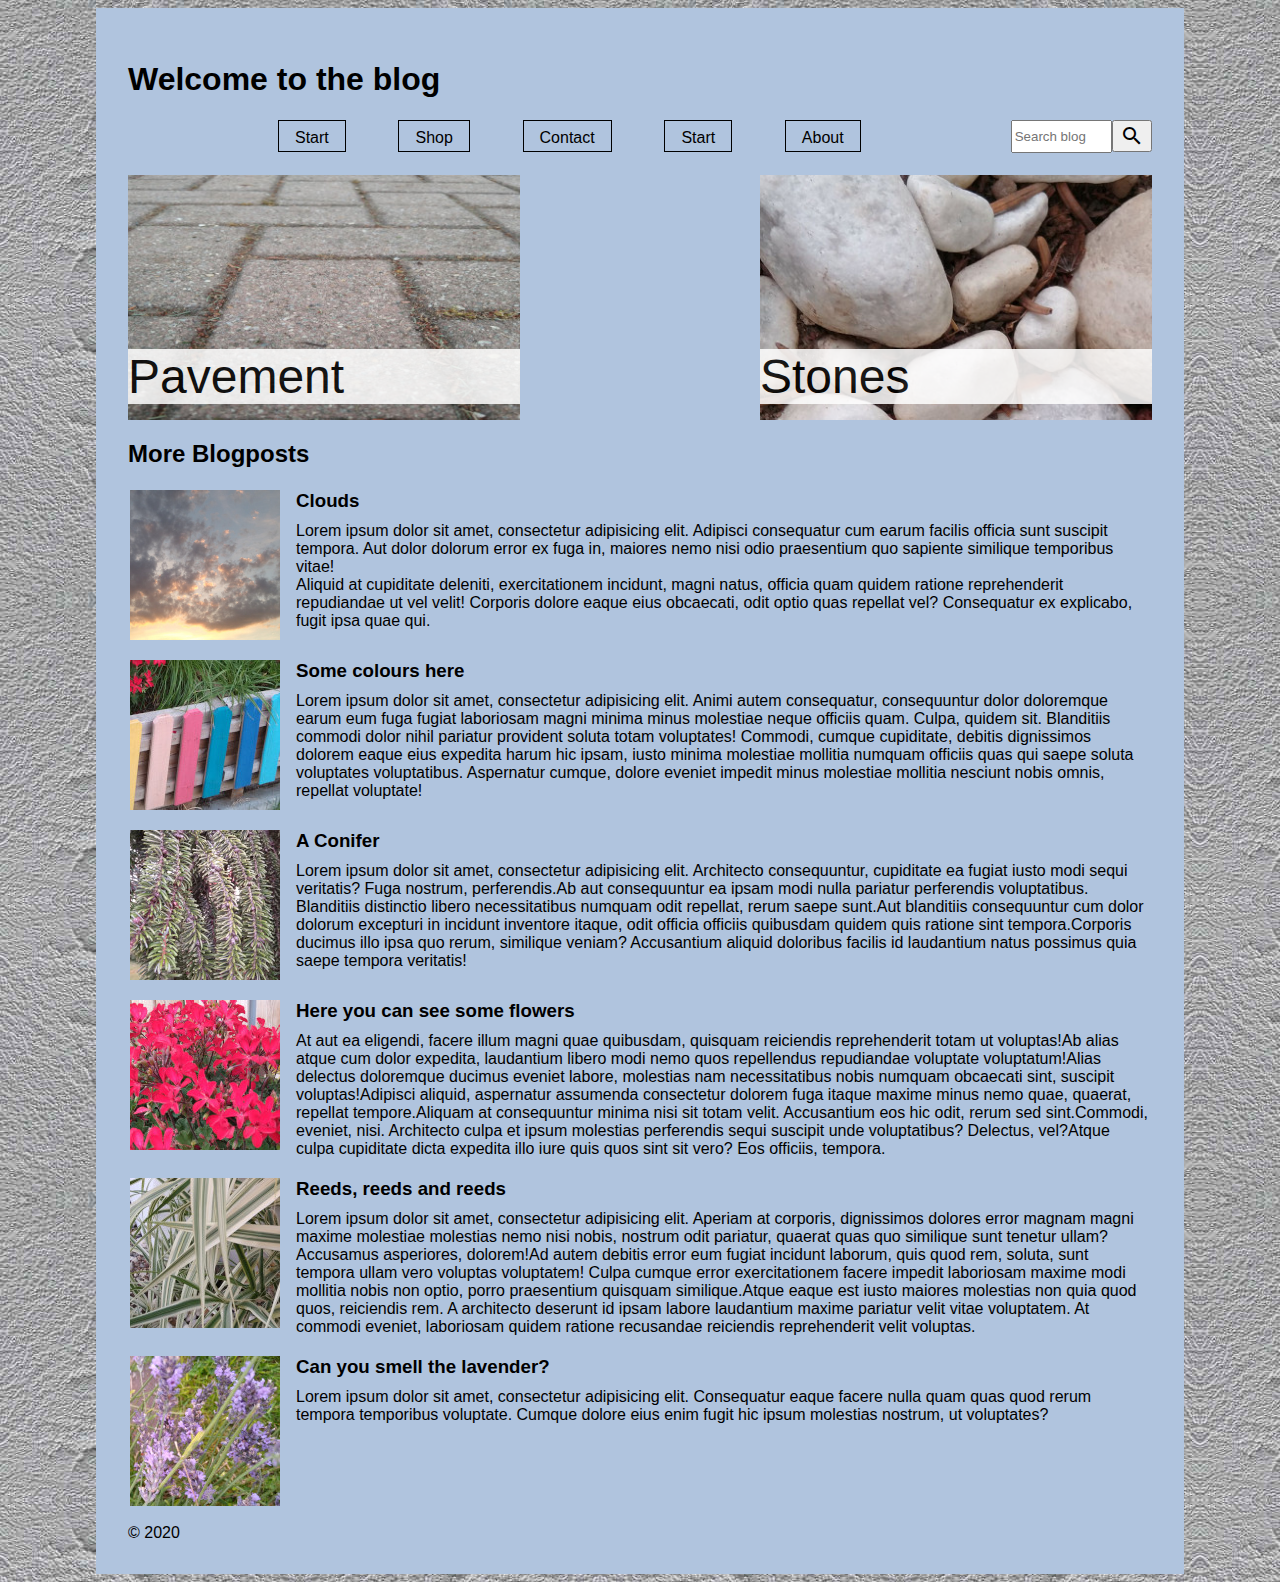
<file: index.html>
<!DOCTYPE html>
<html lang="en">
<head>
  <meta charset="UTF-8">
  <title>A Personal Blog</title>
  <link href="./css/index.css" rel="stylesheet" type="text/css">
  <link href="https://fonts.googleapis.com/icon?family=Material+Icons" rel="stylesheet">
  <meta content="width=device-width, initial-scale=1.0" name="viewport">
</head>
<body>
<div id="content-box">
  <header id="header"><h1>Welcome to the blog</h1></header>
  <div id="menu-bar">
    <nav>
      <a class="button" href="index.html">Start</a>
      <a class="button" href="index.html">Shop</a>
      <a class="button" href="index.html">Contact</a>
      <a class="button" href="index.html">Start</a>
      <a class="button" href="index.html#bottom">About</a>
    </nav>
    <form id="search-box">
      <label for="search-field">Find in blog</label>
      <input class="input-field" id="search-field" name="find" placeholder="Search blog" type="text"/>
      <button class="material-icons md-18" id="search-button">search</button>
    </form>
  </div>
  <footer id="bottom">&copy; 2020</footer>
  <div id="favourites">
    <a class="card" href="./posts/pavement.html" id="card__prio1">
      <img alt="A pavement" class="card-preview" src="images/favourite-pavement02.jpg"/>
      <div class="index__favourite__text">Pavement</div>
    </a>
    <a class="card" href="./posts/pavement.html" id="card__prio3">
      <img alt="Clouds in the sky" class="card-preview" src="images/favourite-clouds02.jpg"/>
      <div class="index__favourite__text">Clouds</div>
    </a>
    <a class="card" href="404" id="card__prio2">
      <!--Yes, that href 'bug' is intentional. So we can see how unvisited links look like.-->
      <img alt="Stones" class="card-preview" src="images/favourite-stones03.jpg"/>
      <div class="index__favourite__text">Stones</div>
    </a>
  </div>
  <main id="entrylist">
    <h2>More Blogposts</h2>
    <a class="entry" href="./posts/pavement.html" id="card-replacement__prio2">
      <img alt="Clouds in the sky" class="entry__preview" src="images/favourite-stones03.jpg"/>
      <h3 class="entry__header">Stones</h3>
      <div class="entry__summary">
        Lorem ipsum dolor sit amet, consectetur adipisicing elit. Ad aliquam, aliquid architecto commodi corporis
        cumque cupiditate dicta eum iusto laudantium modi molestiae neque officia porro quo recusandae rem rerum,
        sapiente? Aliquam eius error et explicabo fugit optio veniam voluptatibus! Quam.
        <br/>Ipsam neque possimus provident sapiente? Earum, esse officia? Ab accusamus aliquam aut consequuntur
        corporis deserunt dolorum ea enim explicabo, labore natus obcaecati omnis possimus quae quidem quod tempore
        unde voluptates! Aperiam eum facilis incidunt ipsa provident sapiente tenetur unde vitae?
      </div>
    </a>
    <a class="entry" href="./posts/pavement.html" id="card-replacement__prio3">
      <img alt="Clouds in the sky" class="entry__preview" src="images/favourite-clouds02.jpg"/>
      <h3 class="entry__header">Clouds</h3>
      <div class="entry__summary">
        Lorem ipsum dolor sit amet, consectetur adipisicing elit. Adipisci consequatur cum earum facilis officia sunt
        suscipit tempora. Aut dolor dolorum error ex fuga in, maiores nemo nisi odio praesentium quo sapiente similique
        temporibus vitae!
        <br/> Aliquid at cupiditate deleniti, exercitationem incidunt, magni natus, officia quam quidem
        ratione reprehenderit repudiandae ut vel velit! Corporis dolore eaque eius obcaecati, odit optio quas repellat
        vel? Consequatur ex explicabo, fugit ipsa quae qui.
      </div>
    </a>
    <a class="entry" href="./posts/pavement.html" id="card-replacement__prio1">
      <img alt="Clouds in the sky" class="entry__preview" src="images/favourite-pavement02.jpg"/>
      <h3 class="entry__header">Pavement</h3>
      <div class="entry__summary">
        Lorem ipsum dolor sit amet, consectetur adipisicing elit. At doloribus enim fuga iste magnam modi molestias
        nobis pariatur quo sed! Aperiam cumque impedit laborum possimus praesentium quam quidem quo ratione vitae. Ab
        amet, enim eos nisi odit qui temporibus tenetur! Ab accusantium, dolores est molestiae molestias voluptate
        voluptates! Dolorum et, harum illo inventore labore nemo nulla perferendis quas sequi totam.
        <br/>Architecto dignissimos dolorum iure nemo obcaecati. Accusamus aliquid animi architecto asperiores at
        blanditiis commodi corporis culpa dolor dolorem eaque esse et harum, id illum iste labore magnam molestias nemo,
        nihil obcaecati quia quo reiciendis sequi soluta sunt ullam voluptate. Architecto blanditiis corporis cumque
        dignissimos doloremque ducimus eos ex exercitationem, expedita nulla officiis possimus quibusdam repudiandae
        rerum velit vero voluptas! Dolorem.
      </div>
    </a>
    <a class="entry" href="./posts/pavement.html">
      <img alt="Colours" class="entry__preview" src="images/overview-colors01.jpg"/>
      <h3 class="entry__header">Some colours here</h3>
      <div class="entry__summary">Lorem ipsum dolor sit amet, consectetur adipisicing elit. Animi autem consequatur,
        consequuntur dolor doloremque earum eum fuga fugiat laboriosam magni minima minus molestiae neque officiis quam.
        Culpa, quidem sit. Blanditiis commodi dolor nihil pariatur provident soluta totam voluptates! Commodi, cumque
        cupiditate, debitis dignissimos dolorem eaque eius expedita harum hic ipsam, iusto minima molestiae mollitia
        numquam officiis quas qui saepe soluta voluptates voluptatibus. Aspernatur cumque, dolore eveniet impedit minus
        molestiae mollitia nesciunt nobis omnis, repellat voluptate!
      </div>
    </a>
    <a class="entry" href="404">
      <!--Yes, that href 'bug' is intentional. So we can see how unvisited links look like.-->
      <img alt="Conifer" class="entry__preview" src="images/overview-conifer03.jpg"/>
      <h3 class="entry__header">A Conifer</h3>
      <div class="entry__summary"><span>Lorem ipsum dolor sit amet, consectetur adipisicing elit. Architecto consequuntur, cupiditate ea fugiat iusto modi sequi veritatis? Fuga nostrum, perferendis.</span><span>Ab aut consequuntur ea ipsam modi nulla pariatur perferendis voluptatibus. Blanditiis distinctio libero necessitatibus numquam odit repellat, rerum saepe sunt.</span><span>Aut blanditiis consequuntur cum dolor dolorum excepturi in incidunt inventore itaque, odit officia officiis quibusdam quidem quis ratione sint tempora.</span><span>Corporis ducimus illo ipsa quo rerum, similique veniam? Accusantium aliquid doloribus facilis id laudantium natus possimus quia saepe tempora veritatis!</span>
      </div>
    </a>
    <a class="entry" href="./posts/pavement.html">
      <img alt="Flowers" class="entry__preview" src="images/overview-flowers02.jpg"/>
      <h3 class="entry__header">Here you can see some flowers</h3>
      <div class="entry__summary"><span>At aut ea eligendi, facere illum magni quae quibusdam, quisquam reiciendis reprehenderit totam ut voluptas!</span><span>Ab alias atque cum dolor expedita, laudantium libero modi nemo quos repellendus repudiandae voluptate voluptatum!</span><span>Alias delectus doloremque ducimus eveniet labore, molestias nam necessitatibus nobis numquam obcaecati sint, suscipit voluptas!</span><span>Adipisci aliquid, aspernatur assumenda consectetur dolorem fuga itaque maxime minus nemo quae, quaerat, repellat tempore.</span><span>Aliquam at consequuntur minima nisi sit totam velit. Accusantium eos hic odit, rerum sed sint.</span><span>Commodi, eveniet, nisi. Architecto culpa et ipsum molestias perferendis sequi suscipit unde voluptatibus? Delectus, vel?</span><span>Atque culpa cupiditate dicta expedita illo iure quis quos sint sit vero? Eos officiis, tempora.</span>
      </div>
    </a>
    <a class="entry" href="./posts/pavement.html">
      <img alt="Grass" class="entry__preview" src="images/overview-grass01.jpg"/>
      <h3 class="entry__header">Reeds, reeds and reeds</h3>
      <div class="entry__summary">
        <span>Lorem ipsum dolor sit amet, consectetur adipisicing elit. Aperiam at corporis, dignissimos dolores error magnam magni maxime molestiae molestias nemo nisi nobis, nostrum odit pariatur, quaerat quas quo similique sunt tenetur ullam? Accusamus asperiores, dolorem!</span><span>Ad autem debitis error eum fugiat incidunt laborum, quis quod rem, soluta, sunt tempora ullam vero voluptas voluptatem! Culpa cumque error exercitationem facere impedit laboriosam maxime modi mollitia nobis non optio, porro praesentium quisquam similique.</span><span>Atque eaque est iusto maiores molestias non quia quod quos, reiciendis rem. A architecto deserunt id ipsam labore laudantium maxime pariatur velit vitae voluptatem. At commodi eveniet, laboriosam quidem ratione recusandae reiciendis reprehenderit velit voluptas.</span>
      </div>
    </a>
    <a class="entry" href="./posts/pavement.html">
      <img alt="Lavender" class="entry__preview" src="images/overview-lavender03.jpg"/>
      <h3 class="entry__header">Can you smell the lavender?</h3>
      <div class="entry__summary">
        Lorem ipsum dolor sit amet, consectetur adipisicing elit. Consequatur eaque facere nulla quam quas quod rerum
        tempora temporibus voluptate. Cumque dolore eius enim fugit hic ipsum molestias nostrum, ut voluptates?
      </div>
    </a>
  </main>
</div>
</body>
</html>
</file>
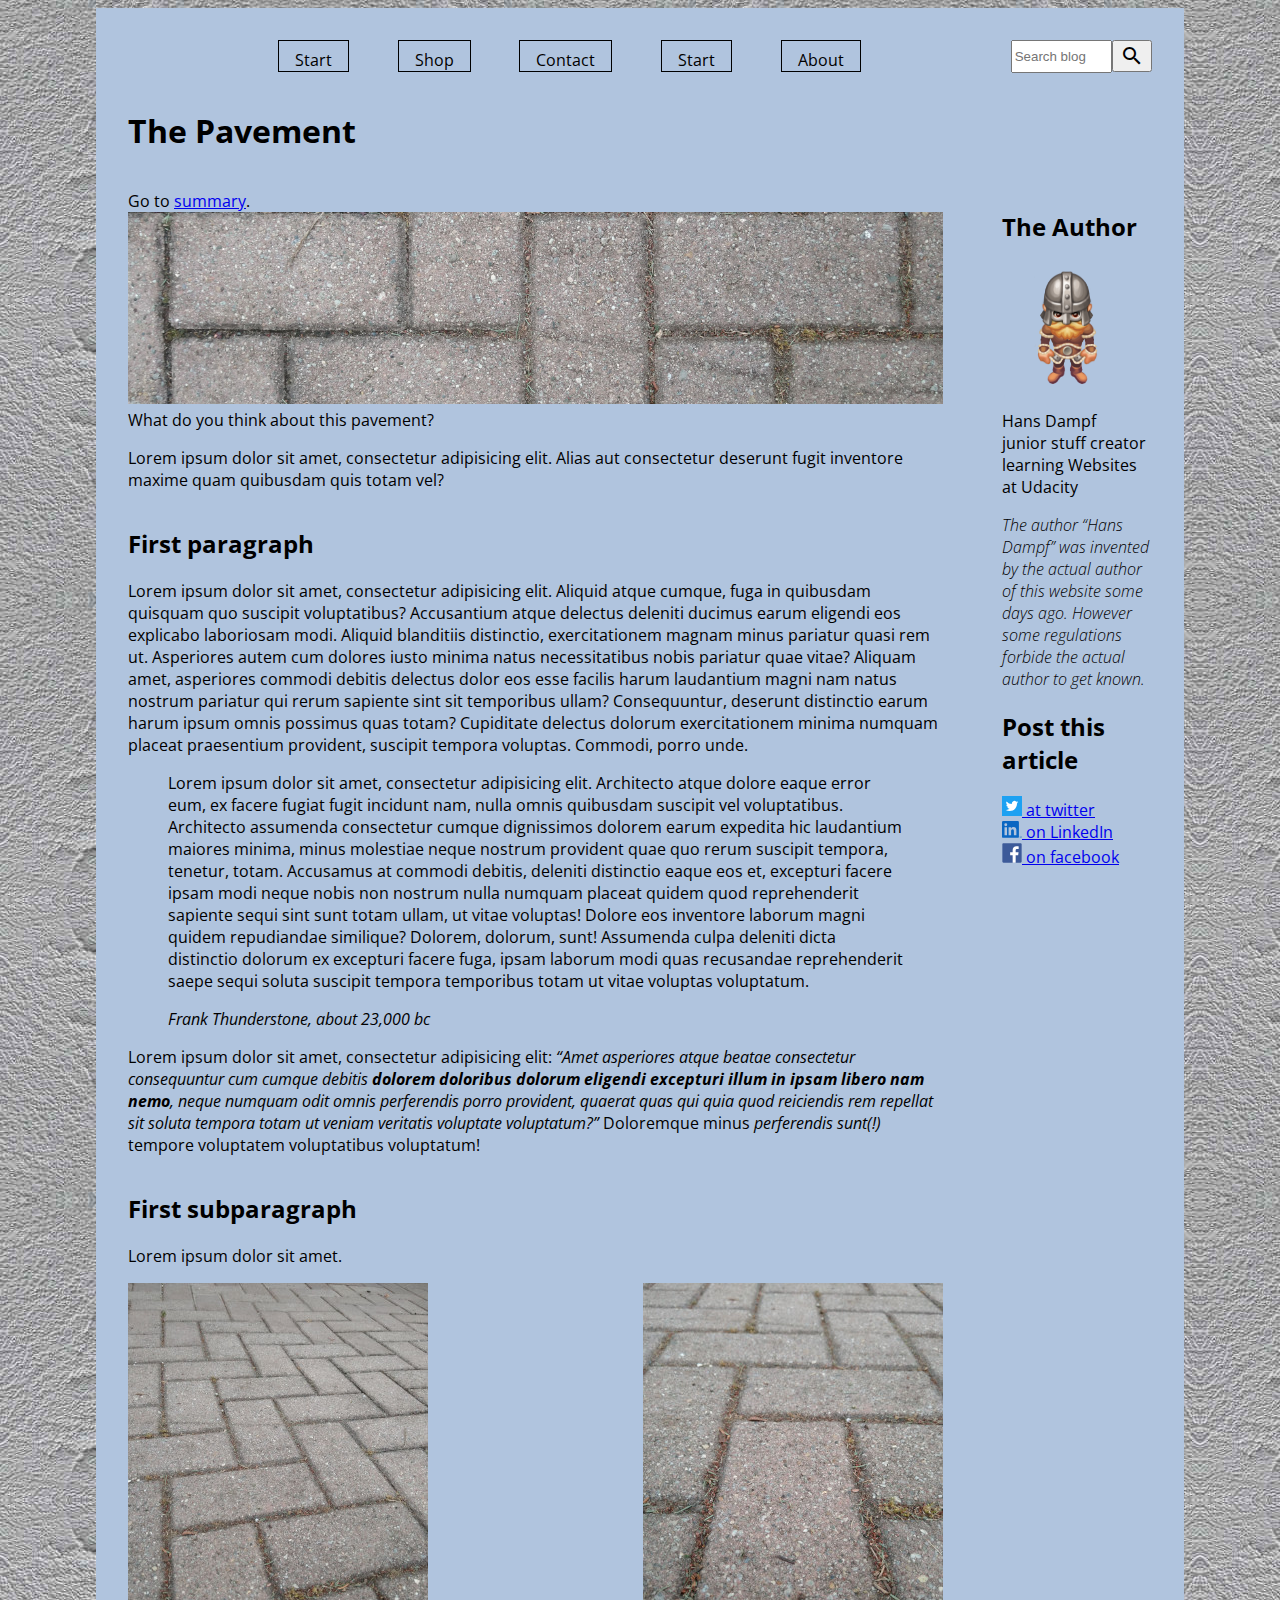
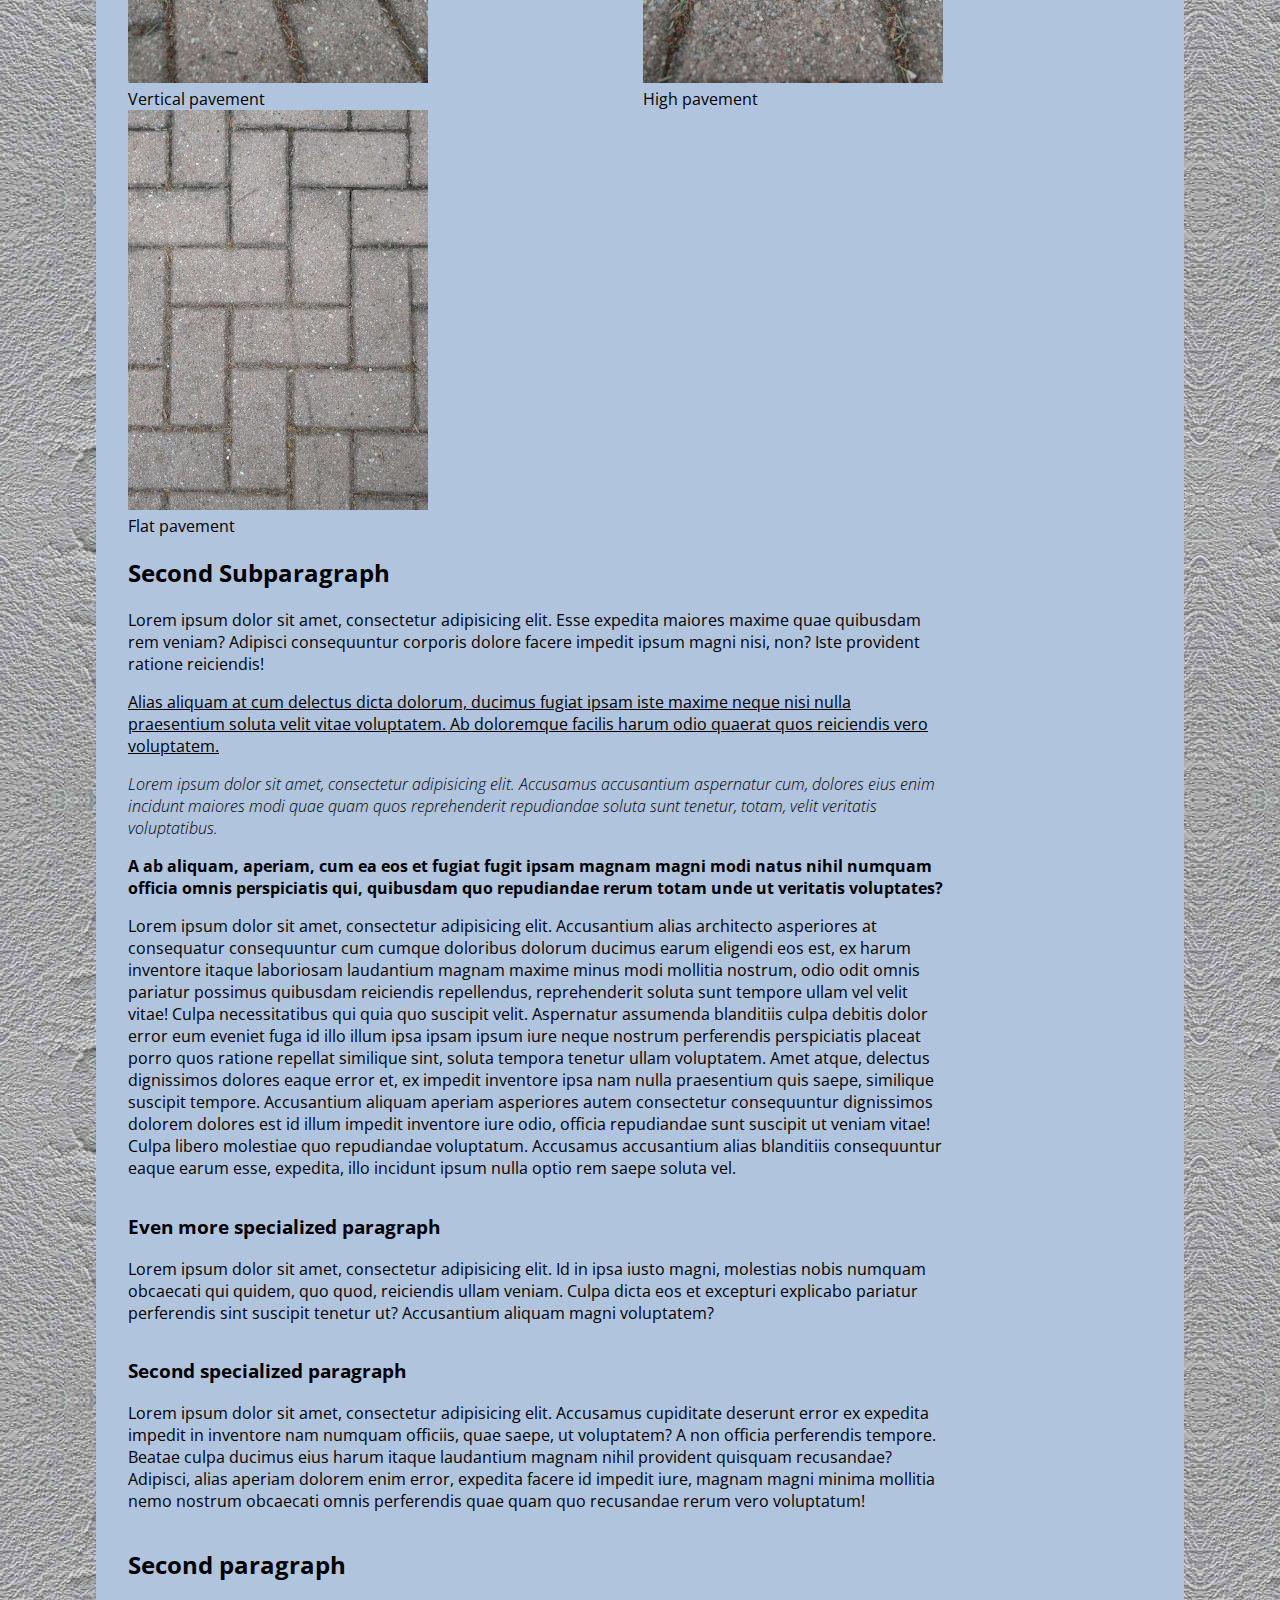
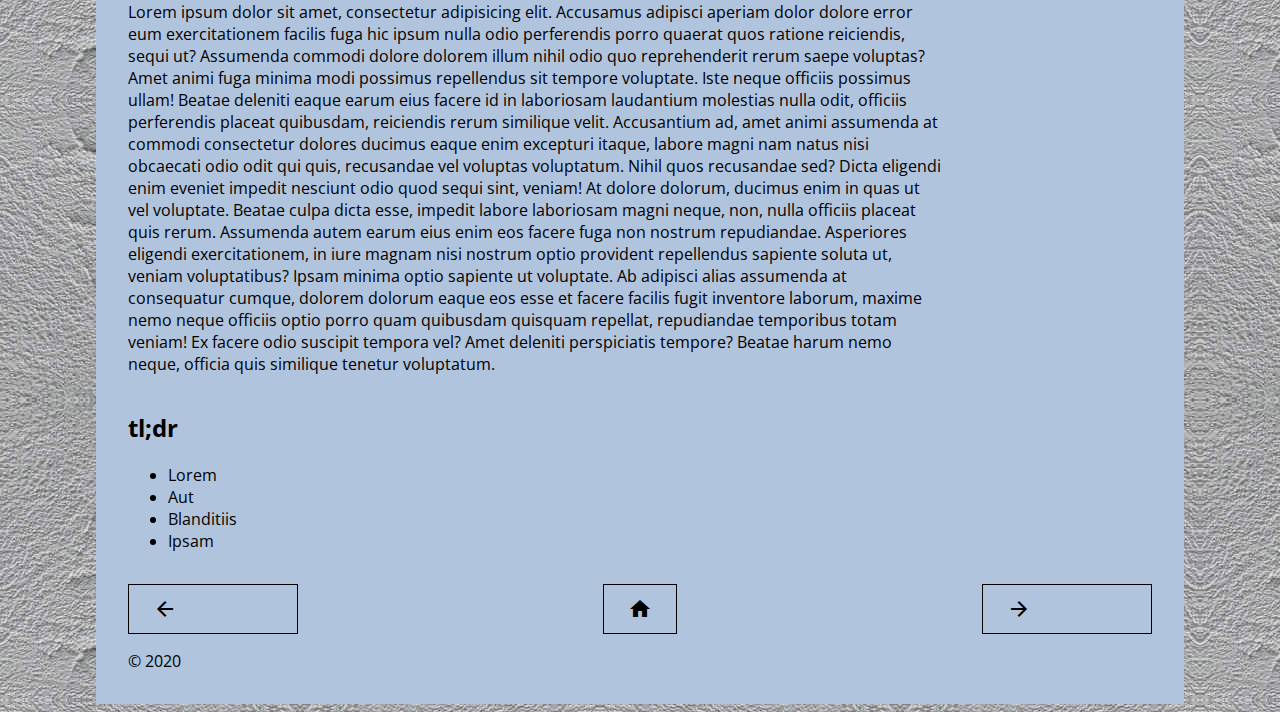
<file: posts/pavement.html>
<!DOCTYPE html>
<html lang="en">
<head>
  <meta charset="UTF-8">
  <title>A Personal Blog - Pavement</title>
  <link href="../css/blogposts.css" rel="stylesheet" type="text/css">
  <link href="https://fonts.googleapis.com/icon?family=Material+Icons" rel="stylesheet">
  <link href="https://fonts.googleapis.com/css2?family=Open+Sans:ital,wght@0,300;0,400;0,600;0,700;1,300;1,600;1,700&display=swap"
        rel="stylesheet">
  <meta content="width=device-width, initial-scale=1.0" name="viewport">
</head>
<body>
<div id="content-box">
  <header id="header"><h1>The Pavement</h1></header>
  <div id="menu-bar">
    <nav>
      <a class="button" href="../index.html">Start</a>
      <a class="button" href="../index.html">Shop</a>
      <a class="button" href="../index.html">Contact</a>
      <a class="button" href="../index.html">Start</a>
      <a class="button" href="../index.html#bottom">About</a>
    </nav>
    <form id="search-box">
      <label for="search-field">Find in blog</label>
      <input class="input-field" id="search-field" name="find" placeholder="Search blog" type="text"/>
      <button class="material-icons md-18" id="search-button">search</button>
    </form>
  </div>
  <div id="sidebar">
    <h2>The Author</h2>
    <img alt="avatar" id="avatar" src="../images/icons/Down%20Idle%20Character%204%2002.png">
    <ul id="sidebar__author--liststyle">
      <li id="author--name">Hans Dampf</li>
      <li id="author--title">junior stuff creator</li>
      <li id="author--company-school">learning Websites at Udacity</li>
    </ul>
    <p class="paragraph--em"><!--short bio--> The author <q>Hans Dampf</q> was invented by the actual author of this
      website some days ago. However some regulations forbide the actual author to get known.</p>

    <h2>Post this article</h2>
    <div id="socialmedia-icons">
      <a href="http://twitter.com/share?url=about:blank&text=Nothing%20to%20share" id="twitter" target="_blank">
        <img alt="twitter" class="socialmedia-icon"
             src="../images/icons/Twitter_Logo_WhiteOnBlue.svg"> at twitter
      </a>
      <a href="http://www.linkedin.com/shareArticle?mini=true&url=about:blank" id="linkedin" target="_blank">
        <img alt="LinkedIN" class="socialmedia-icon"
             src="../images/icons/LI-Bug.svg.original.svg"> on LinkedIn
      </a>
      <a href="http://www.facebook.com/sharer.php?u=https://127.0.0.1" id="facebook" target="_blank">
        <img alt="facebook" class="socialmedia-icon"
             src="../images/icons/F_icon.svg"> on facebook
      </a>
    </div>

  </div>
  <article id="article">
    <span>Go to <a href="#summary">summary</a>.</span>
    <section id="introduction">
      <figure>
        <img alt="pavement 03 horizontal and vertical" id="wide-picture" src="../images/pavement03_1200.jpg">
        <figcaption>What do you think about this pavement?</figcaption>
      </figure>
      <p>Lorem ipsum dolor sit amet, consectetur adipisicing elit. Alias aut consectetur deserunt fugit inventore maxime
        quam quibusdam quis totam vel?</p></section>
    <section id="first-paragraph"><h2>First paragraph</h2>
      <p>Lorem ipsum dolor sit amet, consectetur adipisicing elit. Aliquid atque cumque, fuga in quibusdam quisquam quo
        suscipit voluptatibus? Accusantium atque delectus deleniti ducimus earum eligendi eos explicabo laboriosam modi.
        Aliquid blanditiis distinctio, exercitationem magnam minus pariatur quasi rem ut. Asperiores autem cum dolores
        iusto
        minima natus necessitatibus nobis pariatur quae vitae? Aliquam amet, asperiores commodi debitis delectus dolor
        eos
        esse facilis harum laudantium magni nam natus nostrum pariatur qui rerum sapiente sint sit temporibus ullam?
        Consequuntur, deserunt distinctio earum harum ipsum omnis possimus quas totam? Cupiditate delectus dolorum
        exercitationem minima numquam placeat praesentium provident, suscipit tempora voluptas. Commodi, porro unde.</p>
      <blockquote cite="Frank Thunderstone, 23000 bc"><p>Lorem ipsum dolor sit amet, consectetur adipisicing elit.
        Architecto atque dolore eaque error eum, ex facere
        fugiat fugit incidunt nam, nulla omnis quibusdam suscipit vel voluptatibus. Architecto assumenda consectetur
        cumque dignissimos dolorem earum expedita hic laudantium maiores minima, minus molestiae neque nostrum provident
        quae quo rerum suscipit tempora, tenetur, totam. Accusamus at commodi debitis, deleniti distinctio eaque eos et,
        excepturi facere ipsam modi neque nobis non nostrum nulla numquam placeat quidem quod reprehenderit sapiente
        sequi sint sunt totam ullam, ut vitae voluptas! Dolore eos inventore laborum magni quidem repudiandae similique?
        Dolorem, dolorum, sunt! Assumenda culpa deleniti dicta distinctio dolorum ex excepturi facere fuga, ipsam
        laborum modi quas recusandae reprehenderit saepe sequi soluta suscipit tempora temporibus totam ut vitae
        voluptas voluptatum.</p>
        <p><cite>Frank Thunderstone, about 23,000 bc</cite></p></blockquote>
      <p>Lorem ipsum dolor sit amet, consectetur adipisicing elit:
        <q cite="Frank Thunderstone, 23000 bc">Amet asperiores atque beatae consectetur consequuntur cum cumque debitis
          <strong>dolorem doloribus dolorum eligendi excepturi illum in ipsam libero nam nemo</strong>, neque numquam
          odit omnis
          perferendis porro provident, quaerat quas qui quia quod reiciendis rem repellat sit soluta tempora totam ut
          veniam veritatis voluptate voluptatum?</q>
        Doloremque minus <em>perferendis sunt(!)</em> tempore voluptatem voluptatibus voluptatum!</p>
    </section>
    <section id="first-subparagraph">
      <h2>First subparagraph</h2>
      <p>Lorem ipsum dolor sit amet.</p>
      <div class="some-images">
        <figure>
          <img alt="vertical pavement" src="../images/pavement01_300.jpg">
          <figcaption>Vertical pavement</figcaption>
        </figure>
        <figure>
          <img alt="high pavement" src="../images/pavement02_300.jpg">
          <figcaption>High pavement</figcaption>
        </figure>
        <figure>
          <img alt="Flat pavement" src="../images/pavement03_300.jpg">
          <figcaption>Flat pavement</figcaption>
        </figure>
      </div>
    </section>
    <section id="second-subparagraph"><h2>Second Subparagraph</h2>
      <p>Lorem ipsum dolor sit amet, consectetur adipisicing elit. Esse expedita maiores maxime quae quibusdam rem
        veniam? Adipisci consequuntur corporis dolore facere impedit ipsum magni nisi, non? Iste provident ratione
        reiciendis!</p>
      <p class="paragraph--underlined">Alias aliquam at cum delectus dicta dolorum, ducimus fugiat ipsam iste maxime
        neque nisi nulla praesentium
        soluta velit vitae voluptatem. Ab doloremque facilis harum odio quaerat quos reiciendis vero voluptatem.</p>
      <p class="paragraph--em">Lorem ipsum dolor sit amet, consectetur adipisicing elit. Accusamus accusantium
        aspernatur cum, dolores eius
        enim incidunt maiores modi quae quam quos reprehenderit repudiandae soluta sunt tenetur, totam, velit veritatis
        voluptatibus.</p>
      <p class="paragraph--strong">A ab aliquam, aperiam, cum ea eos et fugiat fugit ipsam magnam magni modi natus nihil
        numquam officia omnis
        perspiciatis qui, quibusdam quo repudiandae rerum totam unde ut veritatis voluptates?</p>
      <p>Lorem ipsum dolor sit amet, consectetur adipisicing elit. Accusantium alias architecto asperiores at
        consequatur
        consequuntur cum cumque doloribus dolorum ducimus earum eligendi eos est, ex harum inventore itaque laboriosam
        laudantium magnam maxime minus modi mollitia nostrum, odio odit omnis pariatur possimus quibusdam reiciendis
        repellendus, reprehenderit soluta sunt tempore ullam vel velit vitae! Culpa necessitatibus qui quia quo suscipit
        velit. Aspernatur assumenda blanditiis culpa debitis dolor error eum eveniet fuga id illo illum ipsa ipsam ipsum
        iure neque nostrum perferendis perspiciatis placeat porro quos ratione repellat similique sint, soluta tempora
        tenetur ullam voluptatem. Amet atque, delectus dignissimos dolores eaque error et, ex impedit inventore ipsa nam
        nulla praesentium quis saepe, similique suscipit tempore. Accusantium aliquam aperiam asperiores autem
        consectetur
        consequuntur dignissimos dolorem dolores est id illum impedit inventore iure odio, officia repudiandae sunt
        suscipit
        ut veniam vitae! Culpa libero molestiae quo repudiandae voluptatum. Accusamus accusantium alias blanditiis
        consequuntur eaque earum esse, expedita, illo incidunt ipsum nulla optio rem saepe soluta vel.</p></section>
    <section id="even-more-specialized-paragraph"><h3>Even more specialized paragraph</h3>
      <p>Lorem ipsum dolor sit amet, consectetur adipisicing elit. Id in ipsa iusto magni, molestias nobis numquam
        obcaecati
        qui quidem, quo quod, reiciendis ullam veniam. Culpa dicta eos et excepturi explicabo pariatur perferendis sint
        suscipit tenetur ut? Accusantium aliquam magni voluptatem?</p>
    </section>
    <section id="second-specialized-paragraph"><h3>Second specialized paragraph</h3>
      <p>Lorem ipsum dolor sit amet, consectetur adipisicing elit. Accusamus cupiditate deserunt error ex expedita
        impedit
        in inventore nam numquam officiis, quae saepe, ut voluptatem? A non officia perferendis tempore. Beatae culpa
        ducimus eius harum itaque laudantium magnam nihil provident quisquam recusandae? Adipisci, alias aperiam dolorem
        enim error, expedita facere id impedit iure, magnam magni minima mollitia nemo nostrum obcaecati omnis
        perferendis
        quae quam quo recusandae rerum vero voluptatum!</p>
    </section>
    <section id="second-paragraph"><h2>Second paragraph</h2>
      <p>Lorem ipsum dolor sit amet, consectetur adipisicing elit. Accusamus adipisci aperiam dolor dolore error eum
        exercitationem facilis fuga hic ipsum nulla odio perferendis porro quaerat quos ratione reiciendis, sequi ut?
        Assumenda commodi dolore dolorem illum nihil odio quo reprehenderit rerum saepe voluptas? Amet animi fuga minima
        modi possimus repellendus sit tempore voluptate. Iste neque officiis possimus ullam! Beatae deleniti eaque earum
        eius facere id in laboriosam laudantium molestias nulla odit, officiis perferendis placeat quibusdam, reiciendis
        rerum similique velit. Accusantium ad, amet animi assumenda at commodi consectetur dolores ducimus eaque enim
        excepturi itaque, labore magni nam natus nisi obcaecati odio odit qui quis, recusandae vel voluptas voluptatum.
        Nihil quos recusandae sed? Dicta eligendi enim eveniet impedit nesciunt odio quod sequi sint, veniam! At dolore
        dolorum, ducimus enim in quas ut vel voluptate. Beatae culpa dicta esse, impedit labore laboriosam magni neque,
        non,
        nulla officiis placeat quis rerum. Assumenda autem earum eius enim eos facere fuga non nostrum repudiandae.
        Asperiores eligendi exercitationem, in iure magnam nisi nostrum optio provident repellendus sapiente soluta ut,
        veniam voluptatibus? Ipsam minima optio sapiente ut voluptate. Ab adipisci alias assumenda at consequatur
        cumque,
        dolorem dolorum eaque eos esse et facere facilis fugit inventore laborum, maxime nemo neque officiis optio porro
        quam quibusdam quisquam repellat, repudiandae temporibus totam veniam! Ex facere odio suscipit tempora vel? Amet
        deleniti perspiciatis tempore? Beatae harum nemo neque, officia quis similique tenetur voluptatum.</p>
    </section>
    <section id="summary"><h2>tl;dr</h2>
      <ul>
        <li>Lorem</li>
        <li>Aut</li>
        <li>Blanditiis</li>
        <li>Ipsam</li>
      </ul>
    </section>

  </article>
  <div id="previous-next-home">
    <a class="button material-icons" href="./pavement.html" title="Previous article">arrow_back_ios</a>
    <a class="button material-icons" href="../index.html" title="Start page">home</a>
    <a class="button material-icons" href="./pavement.html" title="Next article">arrow_forward_ios</a>
  </div>
  <footer id="bottom">&copy; 2020</footer>
</div>
</body>
</html>
</file>
<file: css/index.css>
@import "common.css";
@import "./index-entries.css";

:root {
    --favourites-height: 245px;
    --favourites-width: 392px;
}

#content-box {
    display: grid;
    grid-template-columns: 1fr;
    grid-template-rows:
            var(--header-height)
            var(--menu-height)
            var(--favourites-height)
            1fr;
var(--footer-height);

    grid-template-areas:
            "gd-header"
            "gd-menu"
            "gd-favourites"
            "gd-entries"
            "gd-footer";
}


#favourites {
    grid-area: gd-favourites;
    display: flex;
    justify-content: space-between;
    order: 3;
}

.card {
    position: relative;
    text-decoration: none;
    color: black;
}

.card:hover {
    color: gray;
}

.index__favourite__text {
    font-size: 3em;
    position: absolute;
    bottom: 0;
    left: 0;
    right: 0;
    margin-bottom: 1rem;
    background: white;
    opacity: 85%;
}

#entrylist {
    grid-area: gd-entries;
    order: 4;
}

.card-preview {
    width: var(--favourites-width);
    height: var(--favourites-height);
}

@media (max-width: 600px) {
    #content-box {
        display: flex;
        flex-direction: column;
        align-items: flex-start;
    }
}
</file>
<file: css/blogposts.css>
@import "common.css";

#content-box {
    display: grid;
    grid-template-columns: 1fr 150px;
    grid-template-rows: 5em 50px var(--favourites-height) 1fr 3em 2em;
    grid-gap: 1em;
}

#header {
    grid-row: 2;
    grid-column: 1/-1;
    order: 1;
}

#menu-bar {
    grid-row: 1;
    grid-column: 1/-1;
    order: 2;
}

#previous-next-home {
    grid-row: 4;
    grid-column: 1/-1;
    order: 5;
}

footer {
    grid-row: 5;
    grid-column: 1/-1;
    order: 6;
}

#sidebar {
    grid-row: 3;
    grid-column: 2/-1;
    order: 4;
}

#article {
    grid-row: 3;
    grid-column: 1/2;
    justify-self: stretch;
    display: flex;
    flex-direction: column;
    align-items: stretch;
    width: 95%;
    order: 3;
}

#avatar {
    width: 4em;
    margin: 0 2em;
}

#previous-next-home {
    display: flex;
    justify-content: space-between;
}

#socialmedia-icons {
    display: flex;
    flex-direction: column;
}

#socialmedia-icons > a > img {
    width: 20px;
}

.some-images {
    display: flex;
    flex-direction: row;
    width: 100%;
    flex-wrap: wrap;
    justify-content: space-between;
}

#wide-picture {
    object-fit: cover;
    width: 100%;
    max-width: 100%;
    height: 12em;
}

.paragraph--strong {
    font-family: "Open Sans", sans-serif;
    font-weight: 700;
    font-style: normal;
}

.paragraph--em {
    font-family: Open Sans, sans-serif;
    font-weight: 300;
    font-style: italic;
}

.paragraph--underlined {
    text-decoration: underline;
}

@media (max-width: 600px) {

    #content-box {
        display: flex;
        flex-direction: column;
        align-items: flex-start;
    }
}
</file>
